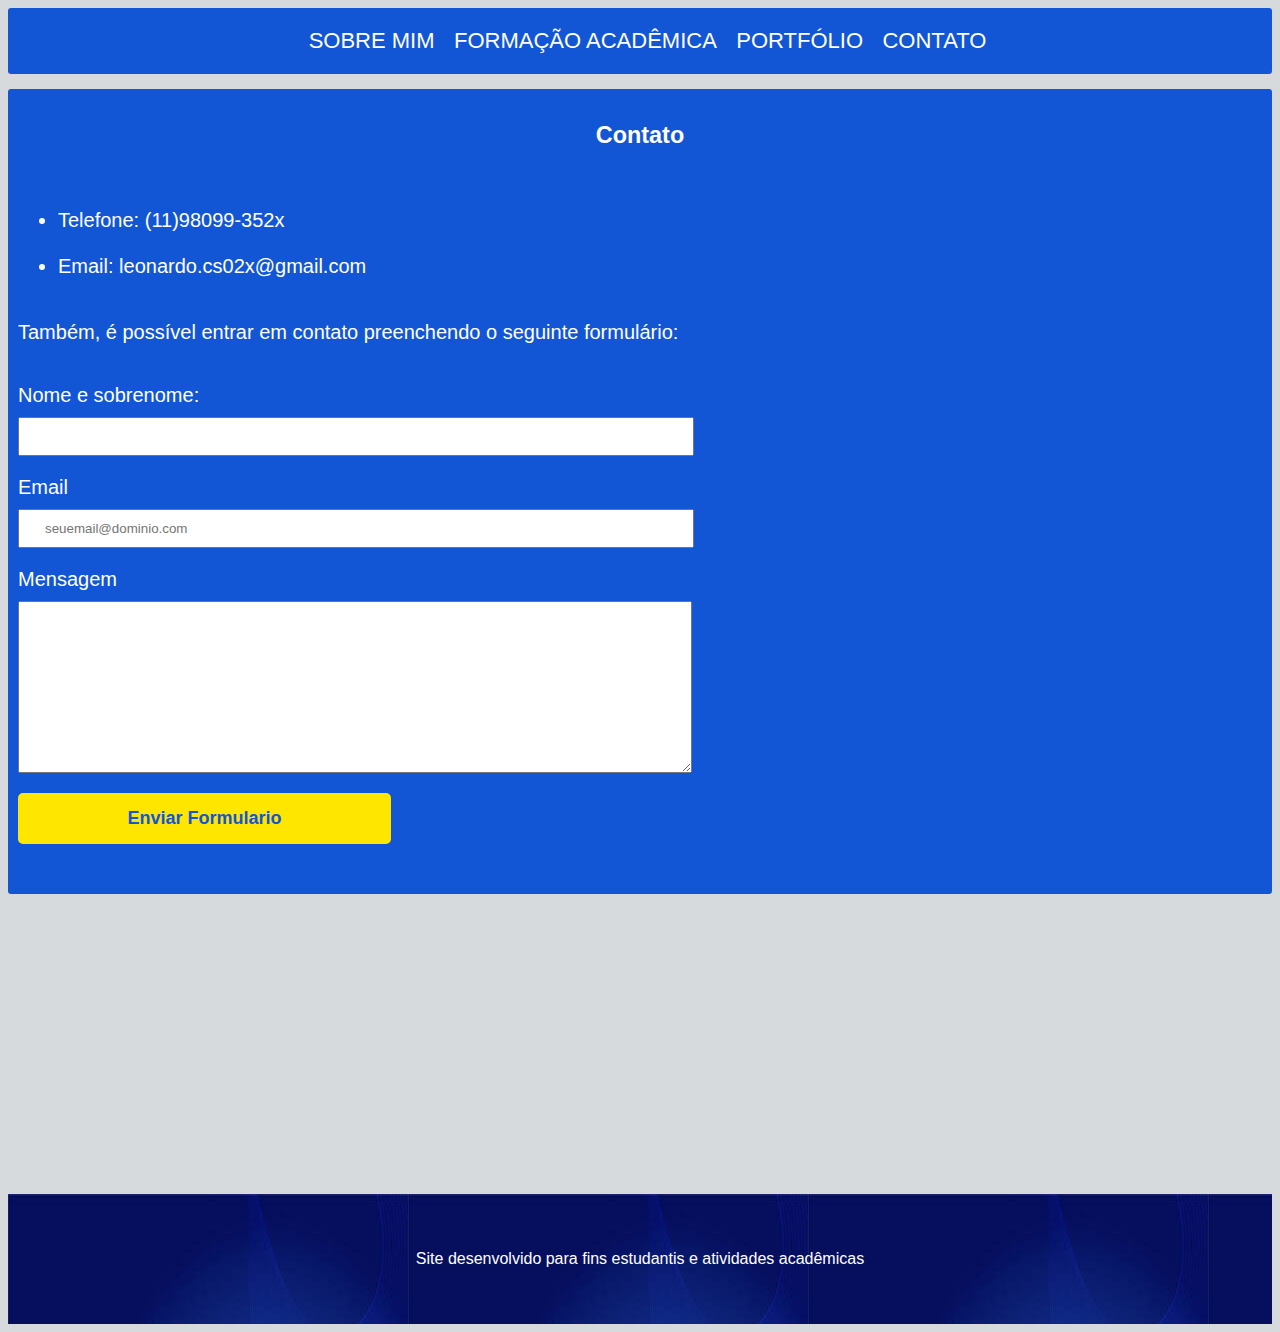
<file: contato.html>
<!DOCTYPE html>
<html lang="en">
<head>
    <meta charset="UTF-8">
    <meta name="viewport" content="width=device-width, initial-scale=1.0">
    <title>Contato</title>
    <link rel = "stylesheet" href = "estilo.css">
</head>
<body>
    <header> <!--Criação do menu principal da pagina, criando uma lista com links em ancora para outros sites e utilizando uma classe para estilizá-la em css.-->
        <div class = "menu">
            <nav>
                <ui>
                    <li><a href = "index.html">Sobre mim</a></li>
                    <li><a href = "formacao.html">Formação Acadêmica</a></li>
                    <li><a href = "portf.html">Portfólio</a></li>
                    <li><a href = "contato.html">Contato</a></li>
                </ui>
            </nav>
        </div>
    </header>


    <div id = "cont"> <!-- criação da área de contato, com formulário para contato e uma lista com telefone e email-->
        <h3>Contato</h3> <!--Titulo de destaque nivel 3 para a área de contatos e lista com os contatos principais -->
            <ul>
                <li>Telefone: (11)98099-352x</li>
                <br>
                <li>Email: leonardo.cs02x@gmail.com</li>
                <br>
            </ul>

        <p>Também, é possível entrar em contato preenchendo o seguinte formulário:</p>

        <form> <!-- formulario que solicita preenchimento de dados como nome, email e mensagem para envio e botao para envio após preenchimento. tambem possui classe para estilização em css -->
            <label for = "nomesobrenome">Nome e sobrenome: </label>
            <input type = "text" id = "nomesobrenome" class = "inputp" required>

            <label for = "email"> Email </label>
            <input type = "email" id = "email" class = "inputp" required placeholder = "seuemail@dominio.com">

            <label for = "mensagem">Mensagem</label>
            <textarea cols = "40" rows = "10" id = "mensagem" class = "inputp" required></textarea>
            

            <input type = "submit" value = "Enviar Formulario" class = "botao">
        </form>

    </div>

    <footer> <!-- Rodapé da pagina com explicação do intuito da pagina. -->
        <p>Site desenvolvido para fins estudantis e atividades acadêmicas</p>
    </footer>
</body>
</html>
</file>
<file: estilo.css>
body{
    background: rgb(215, 218, 221);
    font-family: 'Montserrat', sans-serif;
}

/*estilização do menu principal*/
header {/* estilo em todo o conteudo do header, inserindo cor de fundo propria, espaçamento e bordas arredondadas*/
    background: rgb(18, 86, 214);
    padding: 20px;
    border-radius: 3px;
    
}

.menu { /* estilo em todo conteudo dentro da classe 'menu', alterando o comportamento da posição do conteudo, largura, margem e alinhando ao centro*/
    position: relative;
    width: 940px;
    margin: 0 auto;
    text-align: center;
}

nav { /*estilo no conteudo da tag de navegação da pagina. auxiliando em seu posicionamento*/
    top: 10px;
    right: 0;
}

nav li { /* estilo focado nos itens da lista do menu principal, forçando os itens a ficarem um do lado do outro e modificando sua margem*/
    display: inline;
    margin: 0 0 0 15px;
    
}

nav a { /*estilo com foco nas tags ancora que levam a outros sites. retirando a decoração do texto, cor da letra, tamanho da fonte e deixando em caixa alta*/
    text-transform: uppercase;
    color: #ffffff;
    font-size: 22px;
    text-decoration: none;
}

nav a:hover { /* efeito de estilo aplicado ao colocar o ponteiro do mouse sobre as tags ancora, alterando cor e adicionado sublinhado*/
    color: #eeea18;
    text-decoration: underline;
}

/* estilização do site que fala sobre mim*/
#sobrm h3 {/* estilo com alinhamento e margem para o titulo do conteudo*/
    text-align: center;
    margin-bottom: 60px;
}

#sobrm { /*estilo do conteudo da pagina aplicando cor de fundo, de texto, margens, espaçamentos, tamanho da fonte e borda arredondada*/

    background: rgb(18, 86, 214);
    color: #ffffff;
    margin-top: 15px;
    border-radius: 3px;
    padding: 10px;
    font-size: 20px;
    
}

/* site de formação academica*/

#formac h3{/* estilo com alinhamento e margem para o titulo do conteudo*/
    text-align: center;
    margin-bottom: 60px;
}

#formac{/*estilo do conteudo da pagina aplicando cor de fundo, de texto, margens, espaçamentos, tamanho da fonte e borda arredondada*/
    background: rgb(18, 86, 214);
    color: #ffffff;
    margin-top: 15px;
    border-radius: 3px;
    padding: 10px;
    font-size: 20px;
}

/* site de contato */

#cont h3{/* estilo com alinhamento e margem para o titulo do conteudo*/
    text-align: center;
    margin-bottom: 60px;
}

#cont{/*estilo do conteudo da pagina aplicando cor de fundo, de texto, margens, espaçamentos, tamanho da fonte e borda arredondada*/

    background: rgb(18, 86, 214);
    color: #ffffff;
    margin-top: 15px;
    border-radius: 3px;
    padding: 10px;
    font-size: 20px;
}

form { /* modificando a margem do formulario de contato*/
    margin: 40px 0;
}

form label, form legend {/*alterando o comportamento do display das tags label e legend. alterando o tamanho da fonte e a margem também*/
    display: block;
    font-size: 20px;
    margin: 0 0 10px;
}

.inputp {/* estilizando os inputs do formulario, alterando o comportamento do display, margem, espaçamento e largura*/
    display: block;
    margin: 0 0 20px;
    padding: 10px 25px;
    width: 50%;
}

.botao {/*estilizando o botao do formulario em espaçamentos, largura, tamanho da fonte, bordas, transição e cursor*/
    width:30%;
    padding: 15px 0;
    background: rgb(255, 230, 0);
    color: rgb(18, 86, 214);
    font-size: 18px;
    border: none;
    border-radius: 5px;
    transition: 1s all;
    cursor: pointer;
    font-weight: bold;
}

/* site de portfolio */

#port h3 {/* estilo com alinhamento para o titulo do conteudo*/
    text-align: center;
}

#port{/*estilo do conteudo da pagina aplicando cor de fundo, de texto, margens, espaçamentos, tamanho da fonte e borda arredondada*/

    background: rgb(18, 86, 214);
    color: #ffffff;
    margin-top: 15px;
    border-radius: 3px;
    padding: 10px;
    font-size: 20px;
}


li a { /*estilo para as tags ancora da lista, retirando a decoração e alterando a cor de texto para branca*/
    text-decoration: none;
    color: #ffffff;
}

li a:hover {/* adicionando efeito nas tags <a>(ancora), que altera a cor de texto e adiciona um sublinhado ao deixar o ponteiro do mouse sobre ela*/
    color:#eeea18;
    text-decoration: underline;
}
/* rodapé da pagina */

footer {/*adiciona estilo ao rodapé da pagina, com margens, cor de texto, alinhamento, imagem de fundo e espaçamento.*/
    margin-top: 300px;
    color: #ffffff;
    text-align: center;
    background: url("bg.jpg");
    padding: 40px 0;
}
</file>
